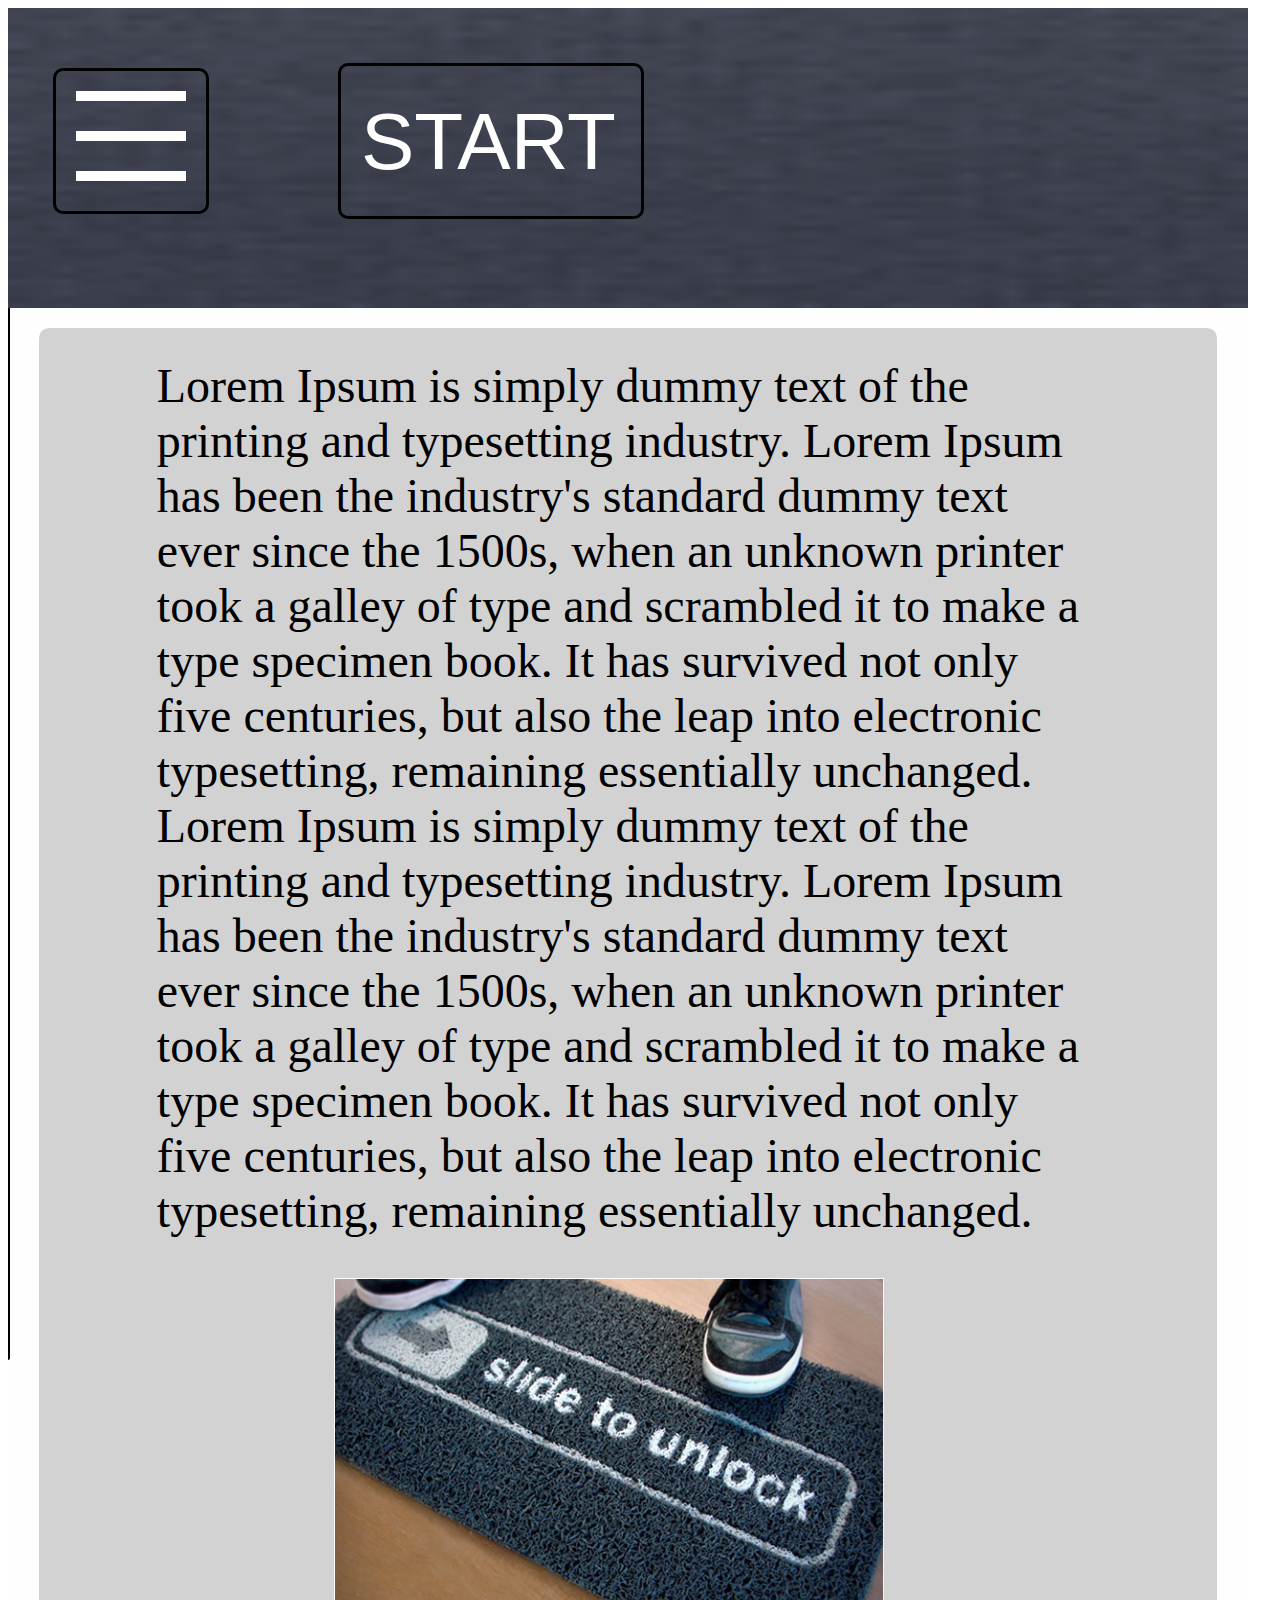
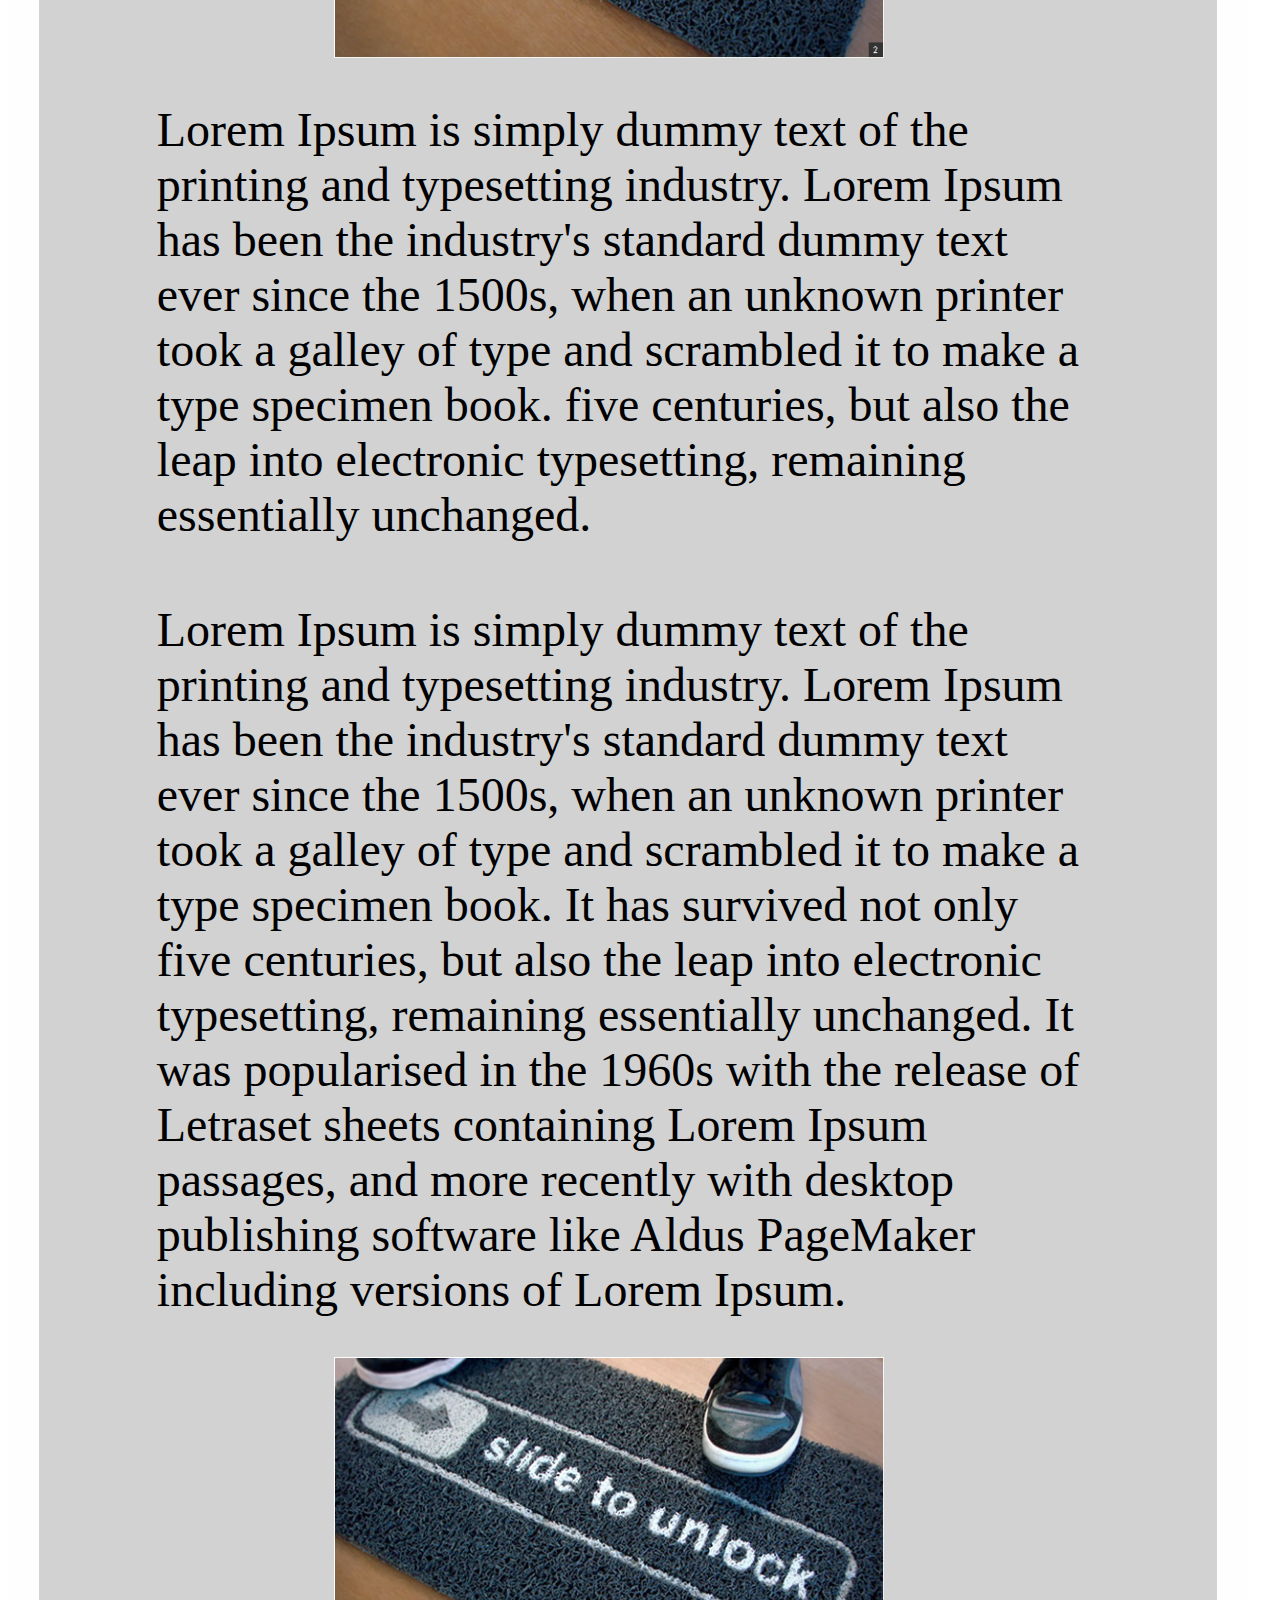
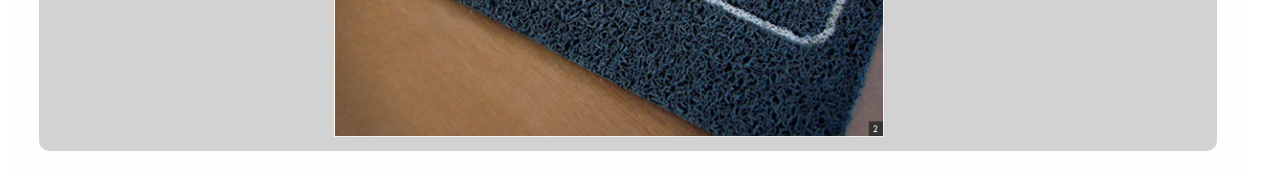
<file: Exjobbskod_ver4/index.html>
<!DOCTYPE html>
<head>
	<meta name="apple-mobile-web-app-capable" content="yes">
    <meta name="apple-mobile-web-app-status-bar-style" content="black" />
    <meta http-equiv="Content-Type" content="text/html; charset=utf-8" />
	<link rel="stylesheet" type="text/css" href="sass/main.css">
	<link href="http://fonts.googleapis.com/css?family=Corben:bold" rel="stylesheet" type="text/css">
	<link href="http://fonts.googleapis.com/css?family=Nobile" rel="stylesheet" type="text/css">
</head>

<body>
	<div id="wrapper">
		<div id="navBar">
			<div id="navImg">
				<span style="top: 20px;"></span>
				<span style="top: 60px;"></span>
				<span style="top: 100px;"></span>
			</div>
			<!--<img src="img/btn.png" id="navImg">-->
			<div id="logo">
				<p class="start">START</p>
			</div>
			
		</div>
		<div id="menuWrapper">
			<div class="box">
				<p>Lorem Ipsum is simply dummy text of the printing and typesetting industry. Lorem Ipsum has been the industry's standard dummy text ever since the 1500s, when an unknown printer took a galley of type and scrambled it to make a type specimen book. It has survived not only five centuries, but also the leap into electronic typesetting, remaining essentially unchanged. Lorem Ipsum is simply dummy text of the printing and typesetting industry. Lorem Ipsum has been the industry's standard dummy text ever since the 1500s, when an unknown printer took a galley of type and scrambled it to make a type specimen book. It has survived not only five centuries, but also the leap into electronic typesetting, remaining essentially unchanged. </p>
			
				<img src="img/cool-doormats-2.jpg" alt="Cool Image">
				<p>Lorem Ipsum is simply dummy text of the printing and typesetting industry. Lorem Ipsum has been the industry's standard dummy text ever since the 1500s, when an unknown printer took a galley of type and scrambled it to make a type specimen book. five centuries, but also the leap into electronic typesetting, remaining essentially unchanged.</p>
			
				<p>Lorem Ipsum is simply dummy text of the printing and typesetting industry. Lorem Ipsum has been the industry's standard dummy text ever since the 1500s, when an unknown printer took a galley of type and scrambled it to make a type specimen book. It has survived not only five centuries, but also the leap into electronic typesetting, remaining essentially unchanged. It was popularised in the 1960s with the release of Letraset sheets containing Lorem Ipsum passages, and more recently with desktop publishing software like Aldus PageMaker including versions of Lorem Ipsum.</p>
		
				<img src="img/cool-doormats-2.jpg" alt="Cool Image">
			</div>
		</div>

		<div id="sideMenu1" class="sidemenu">
			<h2 class="headline">START</h2>
			<ul>
				<li>
					<p class="item">FAKTA OCH RÅD</p>
					<div id="sideMenu2" class="sidemenu">
						<ul>
							<li>
								<p class="item">ALLERGISK CHOCK</p>
								<div id="sideMenu3" class=" sidemenu">
									<ul>
										<li>
											<p>ALLMÄN FAKTA</p>
										</li>
										<li>
											<p>SYMPTOM</p>
										</li>
										<li>
											<p>BEHANDLING</p>
										</li>
										<li>
											<p>NÄR SKA MAN SÖKA VÅRD?</p>
										</li>
										<li>
											<p>ÖVRIGT</p>
										</li>
									</ul>
								</div>
							</li>
							<li>
								<p class="item">ASTMA</p>
								<div id="sideMenu4" class=" sidemenu">
									<ul>
										<li>
											<p>ALLMÄNT</p>
										</li>
										<li>
											<p>SYMPTOM</p>
										</li>
										<li>
											<p>BEHANDLING</p>
										</li>
										<li>
											<p>NÄR SKA MAN SÖKA VÅRD?</p>
										</li>
									</ul>
								</div>
							</li>
							<li>
								<p>KÄNSLIGHET MOT DOFT</p>
							</li>
							<li>
								<p>INSEKTSALLERGI</p>
							</li>
						</ul>
				</div>
				</li>
				<li>
					<p>REGLER OCH RÄTTIGHETER</p>
				</li>
				<li>
					<p>TEMASIDOR</p>
				</li>
				<li>
					<p>HITTA OCH JÄMFÖR VÅRD</p>
				</li>
			</ul>
		</div>
	</div>
	<img src="img/leftarrow.png" class="arrowimg leftimg">
	<img src="img/rightarrow.png" class="arrowimg rightimg">
</body>
<script src="js/jquery-1.7.1.min.js"></script>
<script src="js/jquery.touchSwipe.js"></script>
<script src="js/menu.js"></script>
<script src="js/observe.js"></script>
<script src="js/sidemenu.js"></script>
<script src="js/imageHandler.js"></script>
<script src="js/menuhandler.js"></script>

</html>
</file>
<file: Exjobbskod_ver4/sass/main.css>
h2 {
  font-family: Verdana, Geneva, sans-serif;
  font-size: 3.3em;
  color: black;
  width: 400px;
  height: 100px; }

li {
  font-style: white;
  margin-left: -100px;
  height: 100px;
  width: 100%;
  padding: 0;
  list-style-type: none;
  border-radius: 4px; }

#wrapper {
  position: relative;
  width: 100%;
  max-width: 1240px;
  height: 100%; }
  #wrapper #navBar {
    height: 300px;
    box-sizing: border-box;
    background-image: url("../img/navbackground.png");
    background-size: 100% 100%;
    background-repeat: no-repeat; }
    #wrapper #navBar #navImg {
      display: block;
      float: left;
      height: 140px;
      width: 150px;
      margin-top: 60px;
      margin-left: 45px;
      cursor: pointer;
      position: relative;
      border: 3px solid black;
      border-radius: 10px; }
      #wrapper #navBar #navImg span {
        height: 10px;
        width: 110px;
        background-color: white;
        position: absolute;
        left: 20px; }
    #wrapper #navBar #logo {
      position: relative;
      border: 3px solid black;
      border-radius: 10px;
      text-align: center;
      height: 150px;
      width: 300px;
      top: 55px;
      margin-left: 330px;
      cursor: pointer; }
      #wrapper #navBar #logo .start {
        font-size: 5em;
        position: absolute;
        bottom: 20px;
        margin: 0;
        left: 20px;
        font-family: Impact, Charcoal, sans-serif;
        color: #fefefe;
        top: 30px; }
  #wrapper #menuWrapper {
    z-index: 1;
    width: 100%;
    background-color: #fefefe;
    float: left; }
    #wrapper #menuWrapper .box {
      background-color: #d2d2d2;
      width: 95%;
      margin: 20px auto;
      border-radius: 10px;
      overflow: hidden; }
    #wrapper #menuWrapper img {
      width: 550px;
      height: 380px;
      margin-left: 25%;
      padding: 10px 0 10px 0; }
    #wrapper #menuWrapper p {
      font-size: 3em;
      margin: 0 auto;
      width: 80%;
      padding: 30px 0 30px 0; }
  #wrapper .sidemenu {
    border-radius: 0 0 20px 0;
    height: 1050px;
    position: absolute;
    width: 0;
    overflow: hidden;
    background-color: #fefefe;
    border: 1px solid black; }
    #wrapper .sidemenu .item {
      cursor: pointer; }
    #wrapper .sidemenu ul {
      margin-top: 80px;
      margin-bottom: 20px;
      height: 890px;
      overflow-y: auto; }
    #wrapper .sidemenu li {
      -webkit-tap-highlight-color: rgba(0, 0, 0, 0);
      padding-bottom: 40px; }
      #wrapper .sidemenu li p {
        font-size: 3em;
        width: 400px;
        color: black;
        font-family: Verdana, Geneva, sans-serif; }
    #wrapper .sidemenu li:active {
      background-color: #fefefe; }
  #wrapper #sideMenu1 {
    z-index: 2; }
    #wrapper #sideMenu1 li p {
      margin-left: 100px; }
  #wrapper #sideMenu2 {
    z-index: 3; }
    #wrapper #sideMenu2 li p {
      margin-left: 150px; }
  #wrapper #sideMenu3 {
    z-index: 4; }
    #wrapper #sideMenu3 li p {
      margin-left: 200px; }
  #wrapper #sideMenu4 {
    z-index: 4; }
    #wrapper #sideMenu4 li p {
      margin-left: 200px;
      margin-top: 120px; }
  #wrapper .arrowimg {
    z-index: 100;
    width: 200px;
    height: 200px;
    position: absolute;
    top: 40%;
    right: -45px;
    cursor: pointer;
    display: none; }
</file>
